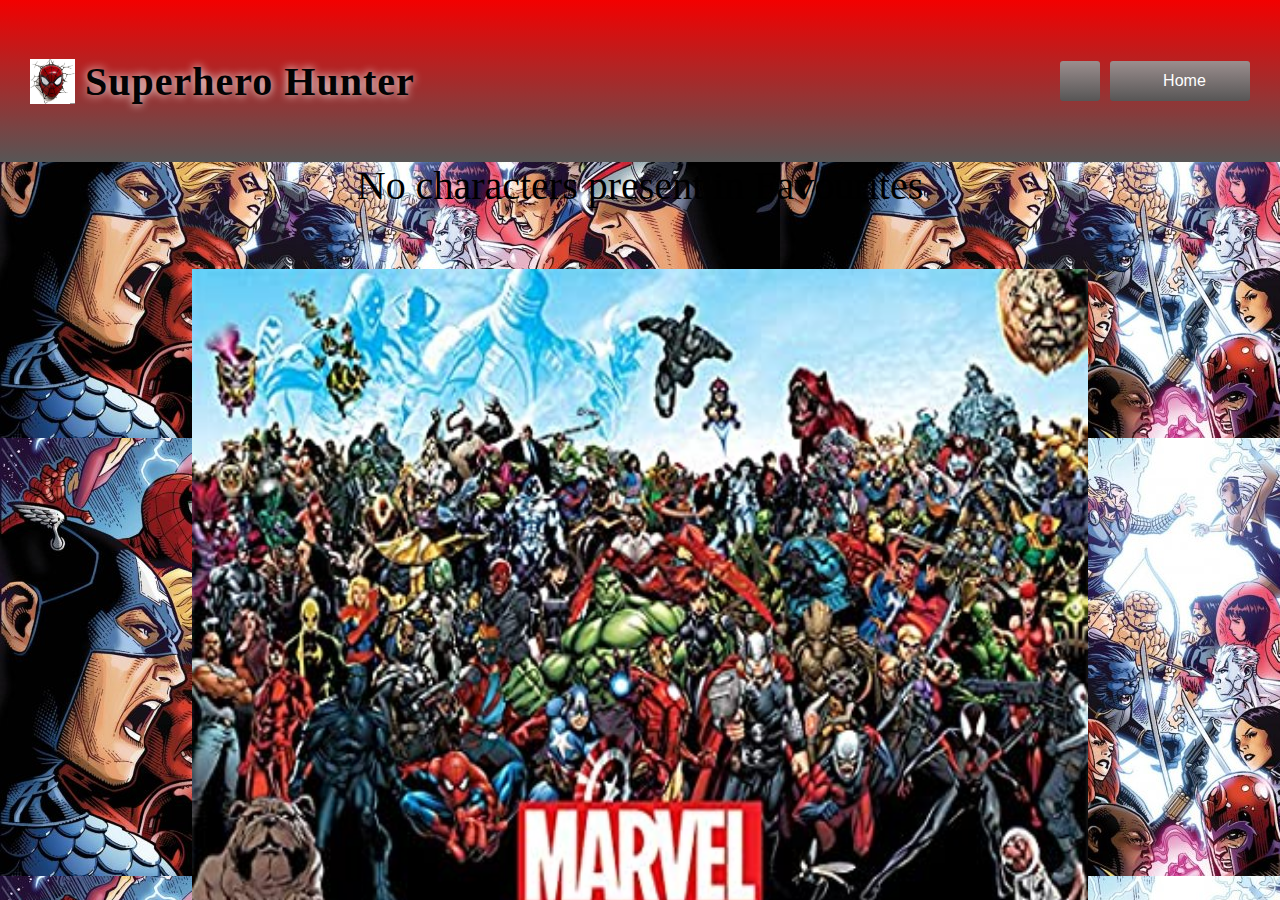
<file: favourites.html>
<!DOCTYPE html>
<html lang="en" id="root" color-scheme="light">

<head>
     <meta charset="UTF-8">
     <meta http-equiv="X-UA-Compatible" content="IE=edge">
     <meta name="viewport" content="width=device-width, initial-scale=1.0">
     <link rel="shortcut icon" href="./images/icon.png" type="image/x-icon">
     <title>Superhero Hunter</title>

     <!-- Google fonts -->
     <link rel="preconnect" href="https://fonts.googleapis.com">
     <link rel="preconnect" href="https://fonts.gstatic.com" crossorigin>
     <link href="https://fonts.googleapis.com/css2?family=Kanit:ital,wght@0,200;0,300;0,600;0,900;1,100;1,200;1,300;1,800&display=swap"
          rel="stylesheet">

     <!-- fontawesome -->
     <link rel="stylesheet" href="https://cdnjs.cloudflare.com/ajax/libs/font-awesome/6.2.0/css/all.min.css"
          integrity="sha512-xh6O/CkQoPOWDdYTDqeRdPCVd1SpvCA9XXcUnZS2FmJNp1coAFzvtCN9BmamE+4aHK8yyUHUSCcJHgXloTyT2A=="
          crossorigin="anonymous" referrerpolicy="no-referrer" />

     <!-- Custom Stylesheet -->
     <link rel="stylesheet" href="./css/styles.css">
     <link rel="stylesheet" href="./css/favorites.css">
</head>

<body>

     <!-- Navbar -->
     <nav class="flex-row navbar">
          <!-- Site Icon and Name -->
          <div class="flex-row navbar-brand">
               <img class="logo" src="./images/8vTf3_.gif" alt="">
               <a href="./index.html">
                    <span>Superhero Hunter</span>
               </a>
          </div>
          <!-- Theme Button and Favourites Button -->
          <div class="flex-row favAndTheme-btn">
               <button id="theme-btn" class="btn"><i class="fa-solid fa-moon"></i></button>
               <a class="flex-row link-to-different-page" href="./index.html">
                    <button class="btn fav-btn"> <i class="fa-solid fa-house"></i> &nbsp; Home</button>
               </a>
          </div>
     </nav>

     <div class="favourite-characters">
          <div class="flex-row cards-container" id="container">
               
          </div>
     </div>

     <span data-visiblity="hide" class="remove-toast">Removed from Favourites</span>

     <!-- Background image -->
     <img class="bg-img" src="./images/marvelbg.jpg" alt="">

     <!-- <img id="delete-all-img" src="./images/giphy.gif" alt="" srcset=""> -->

     <script src="./js/favorites.js"></script>

</body>

</html>
</file>
<file: css/styles.css>
* {
     margin: 0;
     padding: 0;
     box-sizing: border-box;    
     cursor: url(../images/ironman.png),auto;
  

}

:root{
     /* Light Mode Colors */
     --background-light-color: #A0E4CB;
     --navbar-light-background-color: #59C1BD;
     --navbar-light-color: #0D4C92;
     --searchBar-light-box-shadow: #0D4C92;
     --text-light-color: #000;
     
     /* Dark Mode Colors */
     --background-dark-color: #000;
     --navbar-dark-background-color: #150050;
     --navbar-dark-color: #FB2576;
     --searchBar-dark-box-shadow: #fc82b1;
     --text-dark-color: #fff;
}

[color-scheme="dark"]{
     --background-color: var(--background-dark-color);
         --navbar-background-color: linear-gradient(360deg, #b18a8a, #0c0c0c);
     --navbar-color: var(--navbar-dark-color);
     --searchBar-box-shadow: var(--searchBar-dark-box-shadow);
     --text-color: var(--text-dark-color);
}

[color-scheme="light"]{
     --background-color: var(--background-light-color);
     --navbar-background-color: linear-gradient(360deg, #5c1616, #0c0c0c);
     --navbar-color: var(--navbar-light-color);
     --searchBar-box-shadow: var(--searchBar-light-box-shadow);
     --text-color: var(var(--text-light-color));
}


body {
     background-image: url(../images/bgim.jpg);
     background-color: #000000;
     background-image:  linear-gradient(360deg, #5c1616, #0c0c0c)
     font-family: 'Kanit', sans-serif;
     align-items: center;
     height: 100vh;
     width: 100vw;
}

.flex-row {
     display: flex;
     flex-direction: row;
}

.flex-col {
     display: flex;
     flex-direction: column;
}

/*--------------------------------------------------------- Navbar ------------------------------------------------- */

/* Left Side */
.navbar {
     height: 18%;
     justify-content: space-between;
     align-items: center;
     width: 100%;
     background-image: linear-gradient(360deg, #575656, #f30000);    
     font-weight: 800;
     letter-spacing: 1px;
     text-shadow: 0px 0px 10px #ffffff; 
     font-size: 40px;
     padding: 0 30px;
}

.navbar-brand {
     align-items: center;
     gap: 10px;
}

.navbar-brand a{
     text-decoration: none;
     color: #020304;
}

/* Right Side */
.logo {
     width: 3%;
     min-width: 45px;
}

.favAndTheme-btn {
     align-items: center;
     gap: 10px;
}

.link-to-different-page{
     justify-content: center;
     text-decoration: none;
}

.btn {
     border: none;
     outline: none;
     padding: 10px;
     background-image: linear-gradient(360deg, #575656, #9b8e8e);    
     border-radius: 3px;
     color: #fff;
     height: 40px;
     font-size: 16px;
     cursor: url(../images/thanos.png),auto;

}

#theme-btn {
     width: 40px;
}

#theme-btn i {
     font-size: 20px;
}

.fav-btn {
     font-size: 16px;
     width: 140px;
}

.fav-icon {
     color: 1fff;
}

.bg-right-side-img {
     position: fixed;
     right: 0;
     bottom: 0;
     height: 90%;
     /* width: auto; */
     filter: blur(2px);
}

/*---------------------------------------------------- Search Bar and Results---------------------------------------- */

.search-bar-container {
     display: flex;
     align-items: center;
     justify-content: center;
     height: 50px;
}

.search-icon-container {
     background: var(--navbar-background-color);
     box-shadow: 0px 0px 7px 0px var(--searchBar-box-shadow);
     color: #fff;
     height: 50px;
     width: 50px;
     display: flex;
     align-items: center;
     justify-content: center;
     font-size: 20px;
     margin-top: 50px;
     border-radius: 10px 0 0 10px;
}

.searchBar-items {
     min-width: 40%;
}

#search-bar {
     background: var(--navbar-background-color);
     color: #fff;
     min-width: 550px;
     height: 50px;
     font-size: 20px;
     border: none;
     border-left:5px solid var(--navbar-color); 
     box-shadow: 0px 0px 7px 0px var(--searchBar-box-shadow);
     border-radius: 0 10px 10px 0;
     outline: none;
     padding: 10px;
     letter-spacing: 2px;
     margin-top: 50px;
     z-index: 1;
}

 #logoapp{
     width: 50px;
     height: 80px;
 }

input::placeholder {
     color: #fff;
     font-size: 20px;
}

.img-info {
     gap: 10px;
}

.img-info img {
     width: 65px;
}

#search-results {
     min-width: 435px;
     /* height: 500px; */
     margin-top: 30px;
     list-style: none;
     z-index: 2;
     backdrop-filter: blur(4px);
     /* overflow-y: scroll; */
}

#search-results li {
     background: rgba(56, 56, 56, 0.6);
     height: 100px;
     color: white;
     width: 100%;
}

#search-results li .hero-name {
     transition: all 0.2s ease;
     cursor: url(../images/thanos.png),auto;

}

#search-results li:hover .hero-name {
     color: red;
}

.single-search-result {
     padding: 0 5px;
     justify-content: space-between;
     align-items: center;
     gap: 10px;
     border: 1px solid black;
     width: inherit;
}

.character-info {
     text-decoration: none;
     color: white;
}

.hero-info {
     display: flex;
     align-items: center;
}

.hero-name {
     /* cursor: url(../images/thanos.png),auto !important; */
     font-size: 26px;
}

.buttons {
     gap: 5px;
     padding: 0 10px;
}

/*------------------------------------------------------ Background Image ------------------------------------------- */
.bg-img {
     background-color: black; 
     width: 70%;
     height: 73.5%;
     min-width: 600px;
     /* height: auto; */
     position: fixed;
     bottom: -30px;
     left: 0;
     right: 0;
     margin: auto;

}

/* ----------------------------------------------Toast for notification--------------------------------------------------*/
.fav-toast,
.remove-toast {
     position: absolute;
     bottom: 100px;
     font-size: 24px;
     width: 350px;
     color: white;
     letter-spacing: 1px;
     padding: 10px 20px;
     z-index: 2;
     text-align: center;
     left: 0;
     right: 0;
     margin: auto;
     border-radius: 5px;
}

.fav-toast[data-visiblity="show"],
.remove-toast[data-visiblity="show"] {
     display: block;
}

.fav-toast[data-visiblity="hide"],
.remove-toast[data-visiblity="hide"] {
     display: none;
}

.fav-toast {
     background-color: #20B130;
     box-shadow: 0px 0px 3px 3px white;
}

.remove-toast {
     background-color: hsl(40, 100%, 61%);
     box-shadow: 0px 0px 3px 3px white;
}


/* ------------------------------------------------Media Queries for different screen sizes ----------------------------- */

@media screen and (max-width: 576px) {

     #search-bar {
          min-width: 435px;
     }

     .navbar {
          flex-direction: column;
          gap: 10px;
          padding: 10px 0;
          /* height: 30%; */
     }

     .navbar-brand {
          display: flex;
          flex-direction: column;

     }

     .navbar-brand span {
          margin-top: -35px;
     }

     .logo {
          width: 25%;
          min-width: 45px;
     }
}
</file>
<file: css/favorites.css>
body{
     overflow-x: hidden;
}

.cards-container{
     justify-content: space-evenly;
     /* height: 100%; */
     flex-wrap: wrap;
     overflow: hidden;
}
.character-info .btn{ 
     width: 100%;
}

.card{
     background-color: hsla(0, 0%, 100%, 0.62);
     height: 484px;
     width: 250px;
     margin: 40px 25px;
     text-align: center;
     border: 1px solid black;
     border-radius: 10px;
     gap: 5px;
     z-index: 2;
     backdrop-filter: blur(3px);
}

.card img{
     border-radius: 10px 10px 0 0;
}

.name{
     font-size: 20px;
     /* font-weight: bold; */
}

.remove-btn{
     border-radius: 0 0 10px 10px;
}

.no-characters{
     font-size: 40px;
     color: var(--text-color);
}

/* #delete-all{
     position: absolute;
     bottom: 0;
     left: 0;
     right: 0;
     margin: auto;
     z-index: 5;
     width: 60%;
} */
</file>
